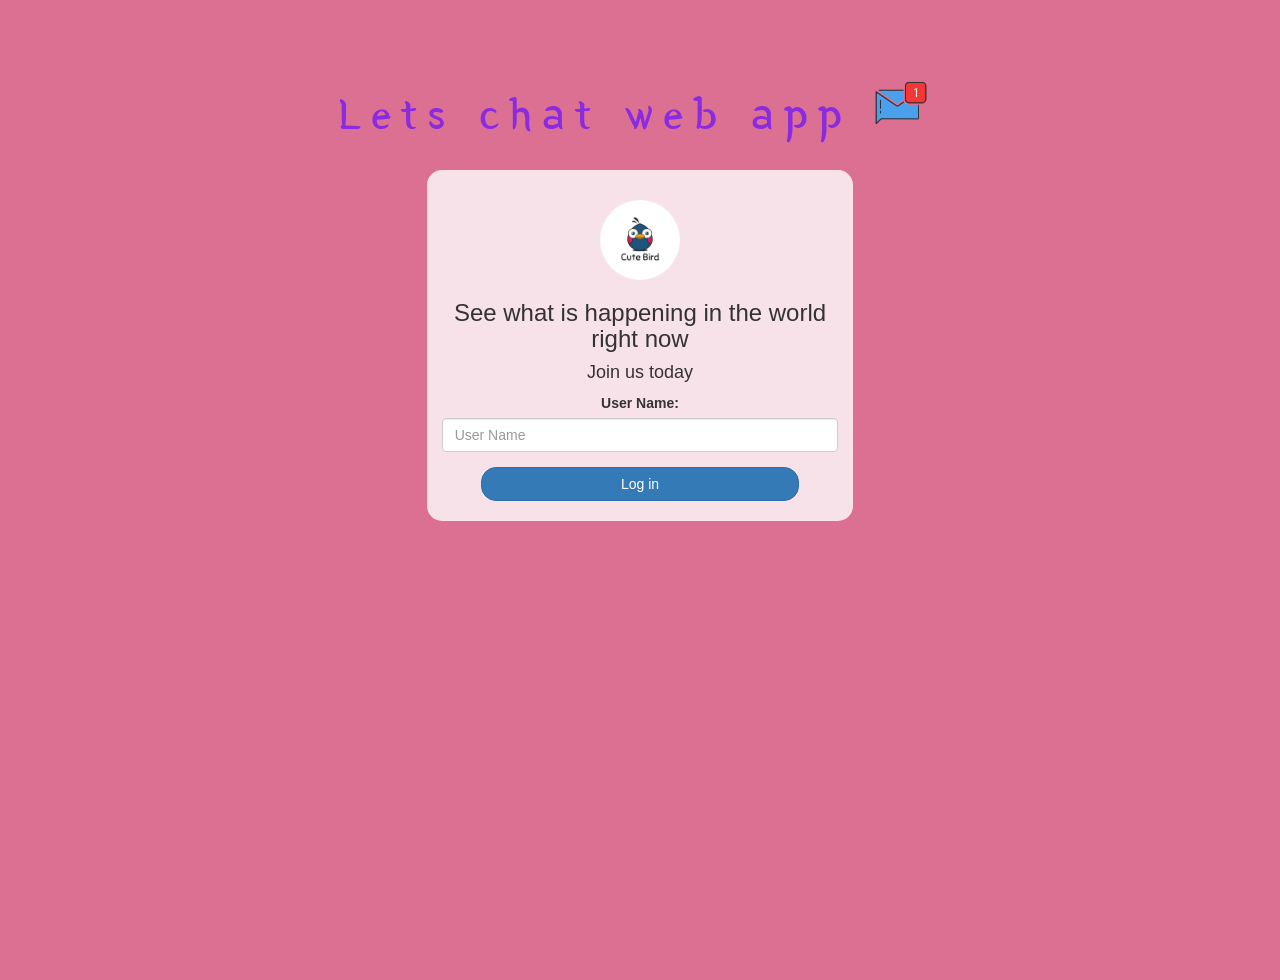
<file: index.html>
<!DOCTYPE html>
<html>
  <head>
    <title>Lets Chat Web App</title>
    <link
      href="https://fonts.googleapis.com/css?family=Yeon+Sung&display=swap"
      rel="stylesheet"
    />
    <meta name="viewport" content="width=device-width, initial-scale=1" />

    <link
      rel="stylesheet"
      href="https://maxcdn.bootstrapcdn.com/bootstrap/3.4.0/css/bootstrap.min.css"
    />
    <script src="https://ajax.googleapis.com/ajax/libs/jquery/3.4.1/jquery.min.js"></script>
    <script src="https://maxcdn.bootstrapcdn.com/bootstrap/3.4.0/js/bootstrap.min.js"></script>

    <link rel="stylesheet" type="text/css" href="style.css" />
    <script src="kwitter.js"></script>
  </head>
  <body>
    <center>
      <h1 class="header">
        Lets chat web app
        <sup>
          <img src="m2.png" />
        </sup>
      </h1>
      <div class="col-lg-4 col-md-6 col-sm-6 col-xs-11 login_div">
        <img src="logo.png" class="logo" />
        <h3>See what is happening in the world right now</h3>
        <h4>Join us today</h4>
        <div class="form-group">
          <label>User Name:</label>
          <input
            type="text"
            id="user_name"
            class="form-control"
            placeholder="User Name"
          />
        </div>
        <button id="login_button" class="btn btn-primary" onclick="addUser()">
          Log in
        </button>
        <br /><br />
      </div>
    </center>
  </body>
</html>
</file>
<file: style.css>
html,
body {
  height: 100%;
  margin: 0;
}

body {
  background-color: palevioletred;
}

.header {
  color: blueviolet;
  font-family: "Yeon Sung";
  font-size: 45px;
  letter-spacing: 10px;
  margin-top: 80px;
}
.header img {
  width: 80px;
  margin-left: -15px;
}

.login_div {
  background: rgba(255, 255, 255, 0.8);
  float: none;
  border-radius: 15px;
}

.logo {
  width: 80px;
  margin-top: 30px;
  border-radius: 40px;
}

#login_button {
  width: 80%;
  border-radius: 15px;
}

.room_name {
  cursor: pointer;
  font-size: 20px;
}

#logout {
  font-size: 20px;
  float: right;
}

#output {
  padding: 10px;
  width: 80%;
  background: rgba(255, 255, 255, 0.8);
  border-radius: 15px;
}

.input_div_room_page {
  width: 80%;
}

.input_div label {
  color: white;
  font-size: 20px;
}

.input_div_message_page {
  position: fixed;
  bottom: 0px;
  width: 100%;
  background: rgba(255, 255, 255, 0.8);
}
.input_div_message_page label {
  color: black;
}
.input_div_message_page #msg {
  width: 80%;
}
.input_div_message_page button {
  margin-top: 15px;
  width: 50%;
}
.color_white {
  color: white;
}

.user_tick {
  width: 20px;
}
.message_h4 {
  padding-left: 5px;
  color: grey;
}
</file>
